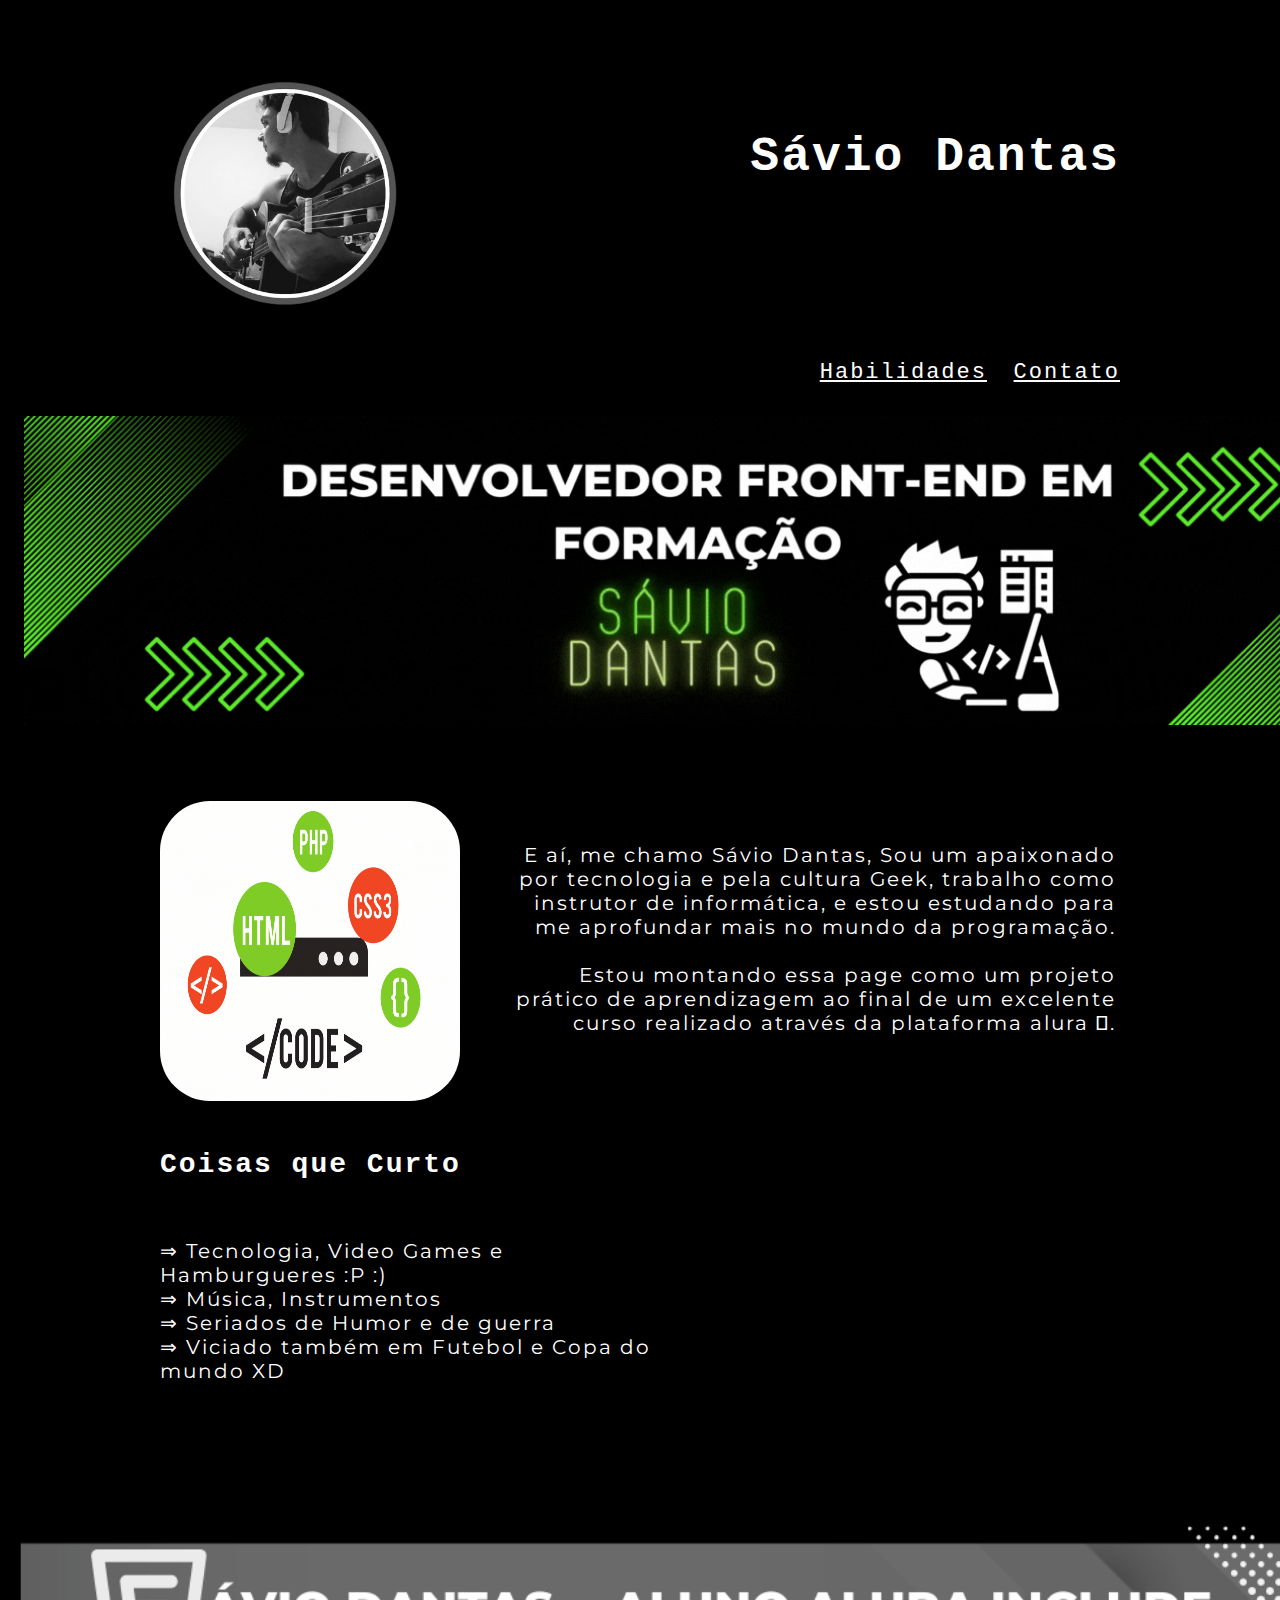
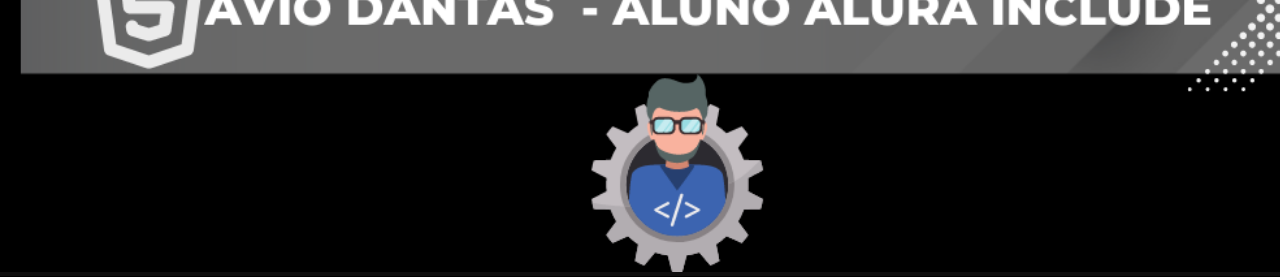
<file: index.html>
<!DOCTYPE html>
<html lang="pt-br">
	<head>
		<meta charset="UTF-8">
		<meta name="viewport" content="width=device-width">
		<title>Portfólio - Alura - Sávio Dantas</title>

		<link rel="stylesheet" href="css/reset.css">
		<link rel="stylesheet" href="css/style.css">
		<link rel="stylesheet" href="css/home.css">

		<link href="https://fonts.googleapis.com/css?family=Montserrat&display=swap" rel="stylesheet">
	</head>

	<body>

		<header>
			<img src="imagens/eu.png" class="avatar">

			<h1 class="nome">Sávio Dantas</h1>

			<nav class="menu">
				<ul>
					<li><a href="habilidades.html">Habilidades</a></li>
					<li><a href="contato.html">Contato</a></li>
				</ul>
			</nav>			
		</header>

		<section class="container-banner">
			<img class="banner" src="imagens/banner.gif">
		
			<a href="https://br.freepik.com/vetores-gratis/bonito-astronauta-trabalhando-com-ilustracao-de-icone-de-vetor-de-desenhos-animados-de-computador-ciencia-tecnologia-icone-conceito-isolado-vetor-premium-estilo-de-desenho-animado-plano_22750865.htm#query=hello&position=1&from_view=author"  title="Imagem de catalyststuff no Freepik." class="container-banner-link" target="_blank">IMG</a>
		</section>

		<main>		
			<section class="sobre-mim">
				

				<a href="https://br.freepik.com/vetores-gratis/ilustracao-do-icone-dos-desenhos-animados-do-laptop-smartphone-e-fone-de-ouvido-conceito-de-icone-de-tecnologia-de-negocios-isolado-estilo-flat-cartoon_10848247.htm#query=computer&position=7&from_view=author" title="Imagem de catalyststuff no Freepik." target="_blank"><img class="imagem-computador" src="imagens/computador.gif" alt="Computador."></a>
		 
				<p>E aí, me chamo Sávio Dantas, Sou um apaixonado por tecnologia e pela cultura Geek, trabalho como instrutor de informática, e estou estudando para me aprofundar mais no mundo da programação.
				<br><br>
				Estou montando essa page como um projeto prático de aprendizagem ao final de um excelente curso realizado através da plataforma alura .
				<br><br>
				
				</p>
			</section>

			<section class="coisas-que-gosto">
				<h3 class="titulos-secundarios">Coisas que Curto</h3>

				<ul class="lista-gostos">
					<li class="itens">Tecnologia, Video Games e Hamburgueres :P :)
					</li>
					<li class="itens">Música, Instrumentos </li>
					<li class="itens">Seriados de Humor e de guerra</li>
					<li class="itens">Viciado também em Futebol e Copa do mundo XD</li>
				</ul>

				<div class="video">
					<iframe width="372" height="210" src="https://www.youtube.com/embed/6RFu-SYt-L8" title="YouTube video player" frameborder="0" allow="accelerometer; autoplay; clipboard-write; encrypted-media; gyroscope; picture-in-picture" allowfullscreen></iframe>
				</div>
			</section>
		</main>

		<footer>
			<img class="rodape" src="imagens/include.png">
		</footer>
	</body>
</html>
</file>
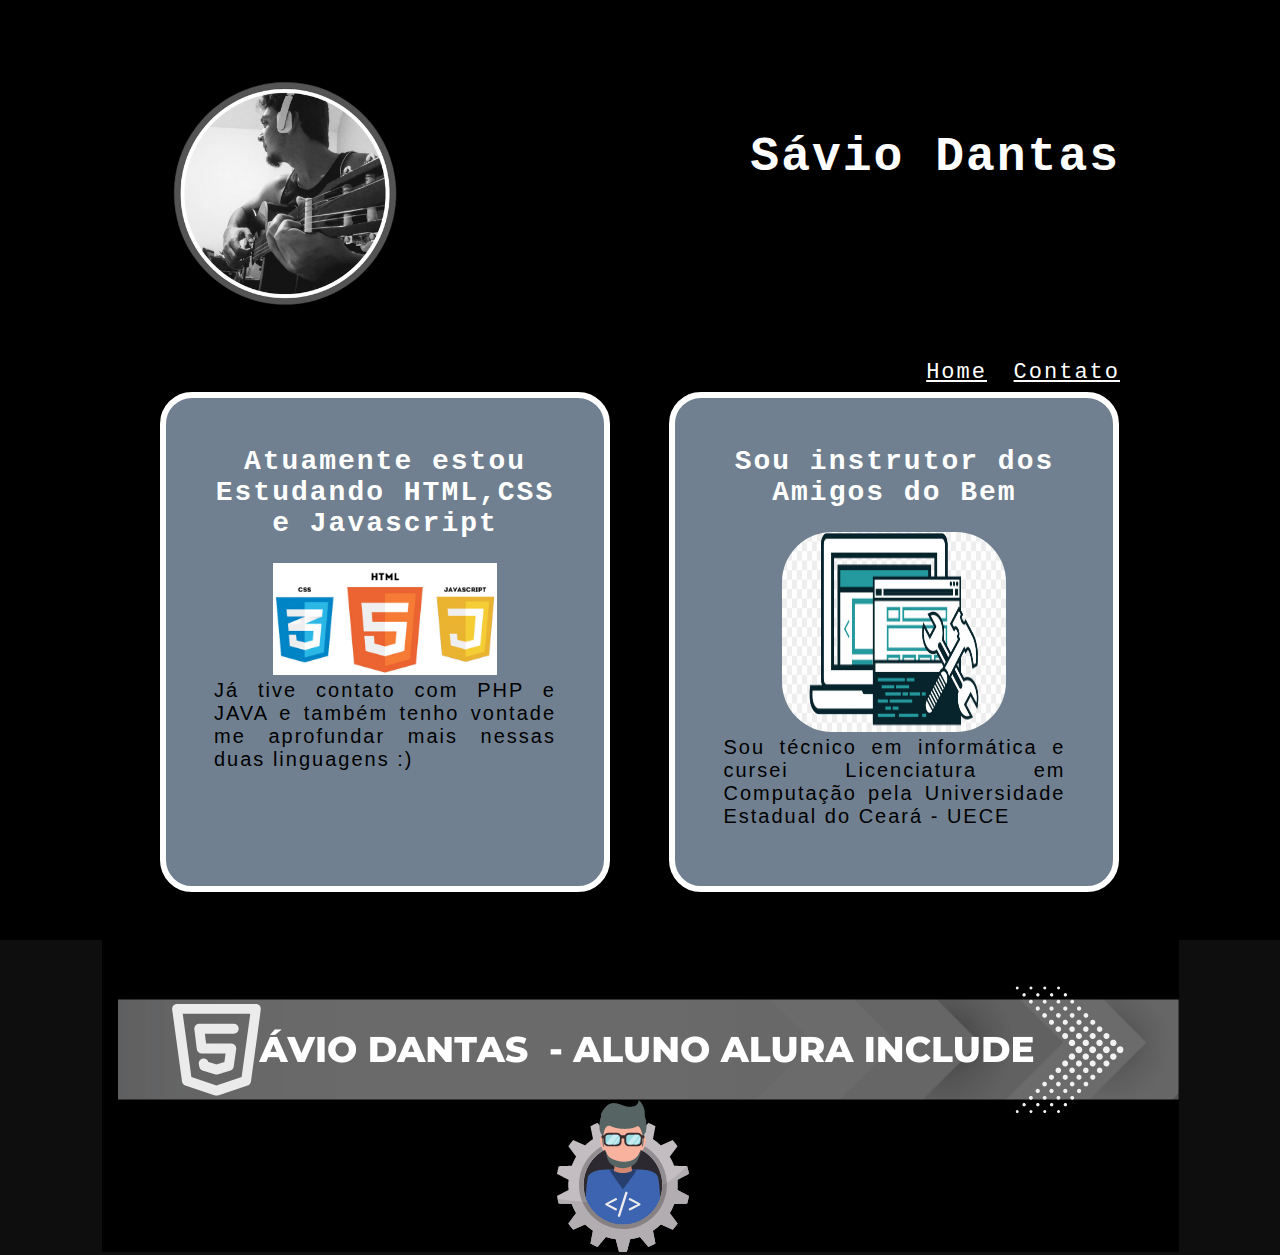
<file: habilidades.html>
<!DOCTYPE html>
<html>
	<head>
		<meta charset="UTF-8">
		<title>Habilidades | Meu Portfólio Web - Alura Include</title>

		<link rel="stylesheet" href="css/reset.css">
		<link rel="stylesheet" href="css/style.css">
		<link rel="stylesheet" href="css/habilidades.css">
	</head>
	<body>
		<header>
			<img src="imagens/eu.png" class="avatar">

			<h1 class="nome">Sávio Dantas</h1>

			<nav class="menu">
				<ul>
					<li><a href="index.html">Home</a></li>
					<li><a href="contato.html">Contato</a></li>
				</ul>
			</nav>			
		</header>

		<main>
			<ul class="habilidades">
				<li>
					<h2 class="titulos-secundarios">Atuamente estou Estudando HTML,CSS e Javascript</h2>
					<img  src="imagens/linguagens.jpg">
					<p class="habilidades-descricao">Já tive contato com PHP e JAVA e também tenho vontade me aprofundar mais nessas duas linguagens :)</p>
				</li>
				<li>
					<h3 class="titulos-secundarios">Sou instrutor dos Amigos do Bem </h3>
					<img class="imagem-note" src="imagens/note.jpg">
					<p class="habilidades-descricao">Sou técnico em informática e cursei Licenciatura em Computação pela Universidade Estadual do Ceará - UECE</p>
				</li>
			</ul>
		</main>

		<footer>
			<img src="imagens/include.png">
		</footer>
	</body>
</html>
</file>
<file: css/style.css>
@font-face {
	font-family: 'Jersey M54', monospace;
	src: url('fonte/Jersey_M54.ttf');
}

body {
	  
	letter-spacing: 2px;
	font-family: 'Montserrat', sans-serif;
background-color: black;


}

p{

	text-align: justify;
}

.titulos-secundarios {
	font-family: 'Jersey M54', monospace;
	color: white;
	font-size: 28px;
	margin-bottom: 24px;

}

.caracteres-especiais {
	font-family: 'Montserrat', sans-serif;
	font-weight: bolder;
	font-size: 20px;
}

header {
	padding: 32px 0;
	position: relative;
	width: 960px;
	margin: 0 auto;
	font-family: 'Jersey M54', monospace;
}

.avatar {
	width: 250px;
}

.nome {
	display: inline-block;
	position: absolute;
	top: 130px;
	right: 0;
	font-size: 48px;
	color: white;
}

.menu {
	position: absolute;
	top: 88
	px;
	right: 0;

}

nav li {
	display: inline;
	margin: 0 0 0 15px;
}

nav a {
	color: white;
	text-decoration: none;
	font-size: 22px;
	transition: 0.4s all;
	text-decoration: underline;
}

nav a:hover {
	color: green;
}

footer {
	text-align: center;
	background-color: #0F0E0E;

}

.texto-azul {
	color: #7480E9;
	font-weight: 700;
	text-decoration: none;
}

.texto-rosa {
	color: #F92672;
	font-weight: 700;
    text-decoration: none;
}

.rodape{
width: 1400px;

}
</file>
<file: css/home.css>
.container-banner {
	background-color: black;
	text-align: center;
	padding: 24px;
	position: relative;
}

.banner {
	width: 1370px;
}

.container-banner-link {
	font-size: 100px;
	position: absolute;
	top: 88px;
	right: 300px;
	opacity: 0;
}

.sobre-mim, .coisas-que-gosto  {
	width: 960px;
	margin: 48px auto;
	position: relative;
	color: white;
}

.imagem-computador {
	width: 300px;
	height:  300px;
	margin-right: 50px;
	display: inline-block;
	vertical-align: middle;
	border-radius: 50px;
}

.sobre-mim p {
	display: inline-block;
	vertical-align: middle;
	width: 600px;
	font-size: 20px;
	text-align: right;
}

.coisas-que-gosto ul {
	width: 500px;
	margin-right: 80px;
	display: inline-block;
	vertical-align: middle;
	list-style: none;
}

.lista-gostos  li {
	font-size: 20px;
}

.lista-gostos  li::before {
	content: '⇒ ';
}

.video {
	width: 372px;
	display: inline-block;
	vertical-align: middle;
	text-align: right;
}
</file>
<file: css/habilidades.css>
main {
    width: 960px;
    margin: 0 auto 48px;
}

.habilidades li {
	display: inline-block;
	text-align: center;
	width: 450px;
    height: 500px;
	vertical-align: top;
    padding: 48px;
	border: 6px solid white;
	border-radius: 32px;
	background-color: #708090;
	transition: 0.8s all cubic-bezier(0.16, 1, 0.3, 1);
}

.habilidades li:nth-child(1) {
    margin-right: 53px;
}

.habilidades li img {
    width: 224px;
}

.habilidades li:hover {
	border-color: green;
	background-color: #7480E9;
	transform: scale(1.1);
}

.habilidades-descricao {
	font-size: 20px;
}

.imagem-note {
border-radius: 50px;
height: 200px;

}
</file>
